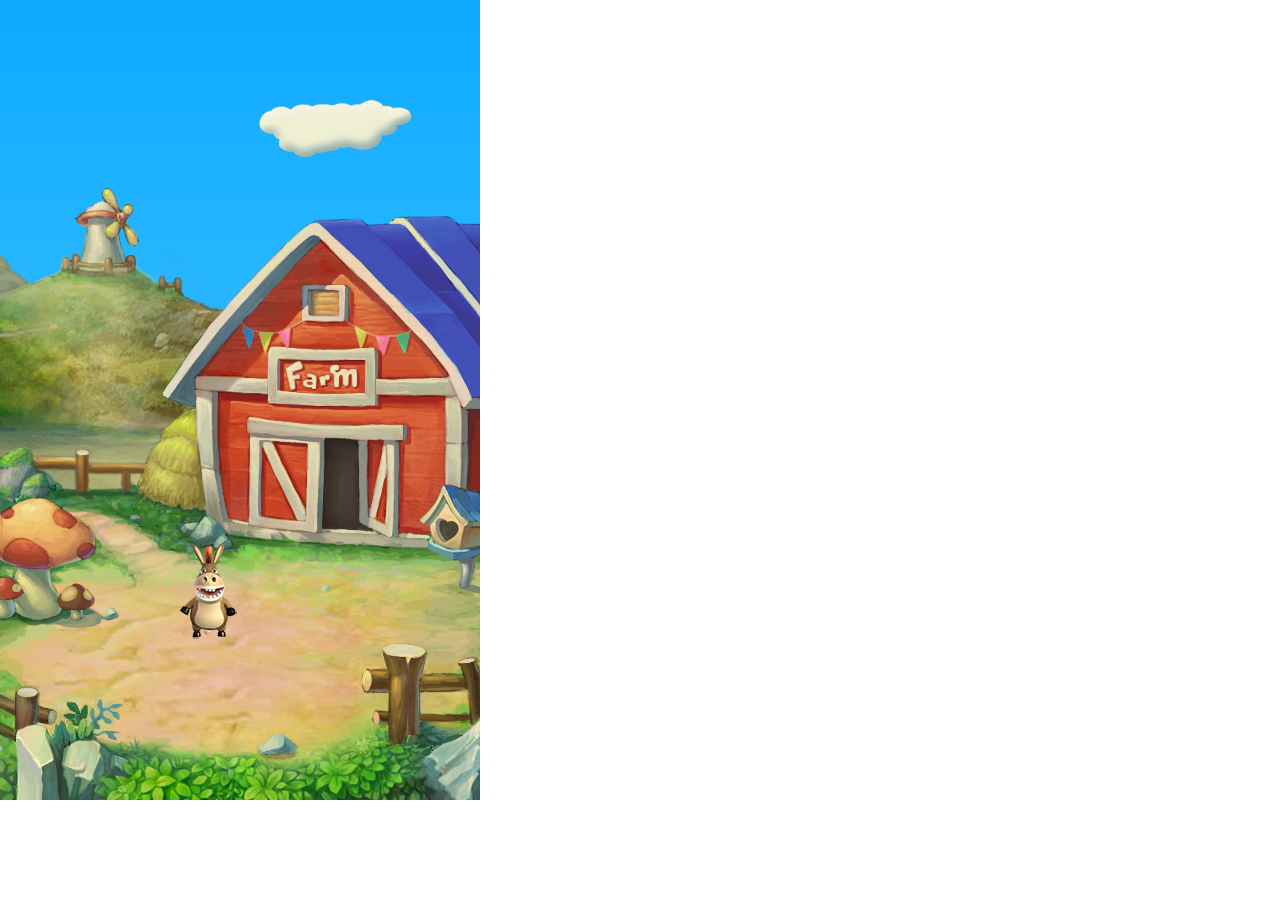
<file: Donkey Jump/index.html>
<!DOCTYPE HTML>
<html>
    <head>
        <meta http-equiv="Content-Type" content="text/html; charset=UTF-8" />
        <meta charset="UTF-8" />
        <title>驴子跳跳</title>
        <link type="text/css" rel="stylesheet" href="res/css/layout.css" />
    </head>
    <body>
        <div id="loadstate"></div>
        <div id="gamecontainer">
            <canvas width="480" height="800" id="canvas"></canvas>
        </div>
        <!-- engine -->
        <script type="text/javascript" src="spritebox/BOX.js"></script>
        <script type="text/javascript" src="spritebox/event/Event.js"></script>
        <script type="text/javascript" src="spritebox/event/EventManager.js"></script>
        <script type="text/javascript" src="spritebox/event/EventDispatcher.js"></script>
        <script type="text/javascript" src="spritebox/event/component/ComponentEvent.js"></script>
        <script type="text/javascript" src="spritebox/event/component/DisplayObjectEvent.js"></script>
        <script type="text/javascript" src="spritebox/event/component/DisplayObjectContainerEvent.js"></script>
        <script type="text/javascript" src="spritebox/event/component/AnimationEvent.js"></script>
        <script type="text/javascript" src="spritebox/event/component/ViewportEvent.js"></script>
        <script type="text/javascript" src="spritebox/event/component/GameEvent.js"></script>
        <script type="text/javascript" src="spritebox/component/Component.js"></script>
        <script type="text/javascript" src="spritebox/component/DisplayObject.js"></script>
        <script type="text/javascript" src="spritebox/component/DisplayObjectContainer.js"></script>
        <script type="text/javascript" src="spritebox/component/animation/Frame.js"></script>
        <script type="text/javascript" src="spritebox/component/animation/Animation.js"></script>
        <script type="text/javascript" src="spritebox/component/Sprite.js"></script>
        <script type="text/javascript" src="spritebox/component/layer/Layer.js"></script>
        <script type="text/javascript" src="spritebox/component/layer/SpriteLayer.js"></script>
        <script type="text/javascript" src="spritebox/component/layer/PicLayer.js"></script>
        <script type="text/javascript" src="spritebox/component/Viewport.js"></script>
        <script type="text/javascript" src="spritebox/component/Scene.js"></script>
        <script type="text/javascript" src="spritebox/component/Game.js"></script>
        <script type="text/javascript" src="spritebox/net/ImageLoader.js"></script>
        <script type="text/javascript" src="spritebox/net/AudioLoader.js"></script>
        <script type="text/javascript" src="spritebox/utils/Math.js"></script>
        <script type="text/javascript" src="spritebox/input/Keyboard.js"></script>
        <!-- logic -->
        <script type="text/javascript" src="js/config.js"></script>
        <script type="text/javascript" src="js/res.js"></script>
        <script type="text/javascript" src="js/data/frames/donkey.js"></script>
        <script type="text/javascript" src="js/data/frames/spriteBack.js"></script>
        <script type="text/javascript" src="js/data/frames/stair.js"></script>
        <script type="text/javascript" src="js/data/frames/cloud.js"></script>
        <script type="text/javascript" src="js/data/frames/starlight.js"></script>
        <script type="text/javascript" src="js/class/Donkey.js"></script>
        <script type="text/javascript" src="js/class/Stair.js"></script>
        <script type="text/javascript" src="js/class/DonkeyJump.js"></script>
        <script type="text/javascript" src="js/class/Cloud.js"></script>
        <script type="text/javascript" src="js/class/Starlight.js"></script>
        <script type="text/javascript" src="js/main.js"></script>
    </body>
</html>
</file>
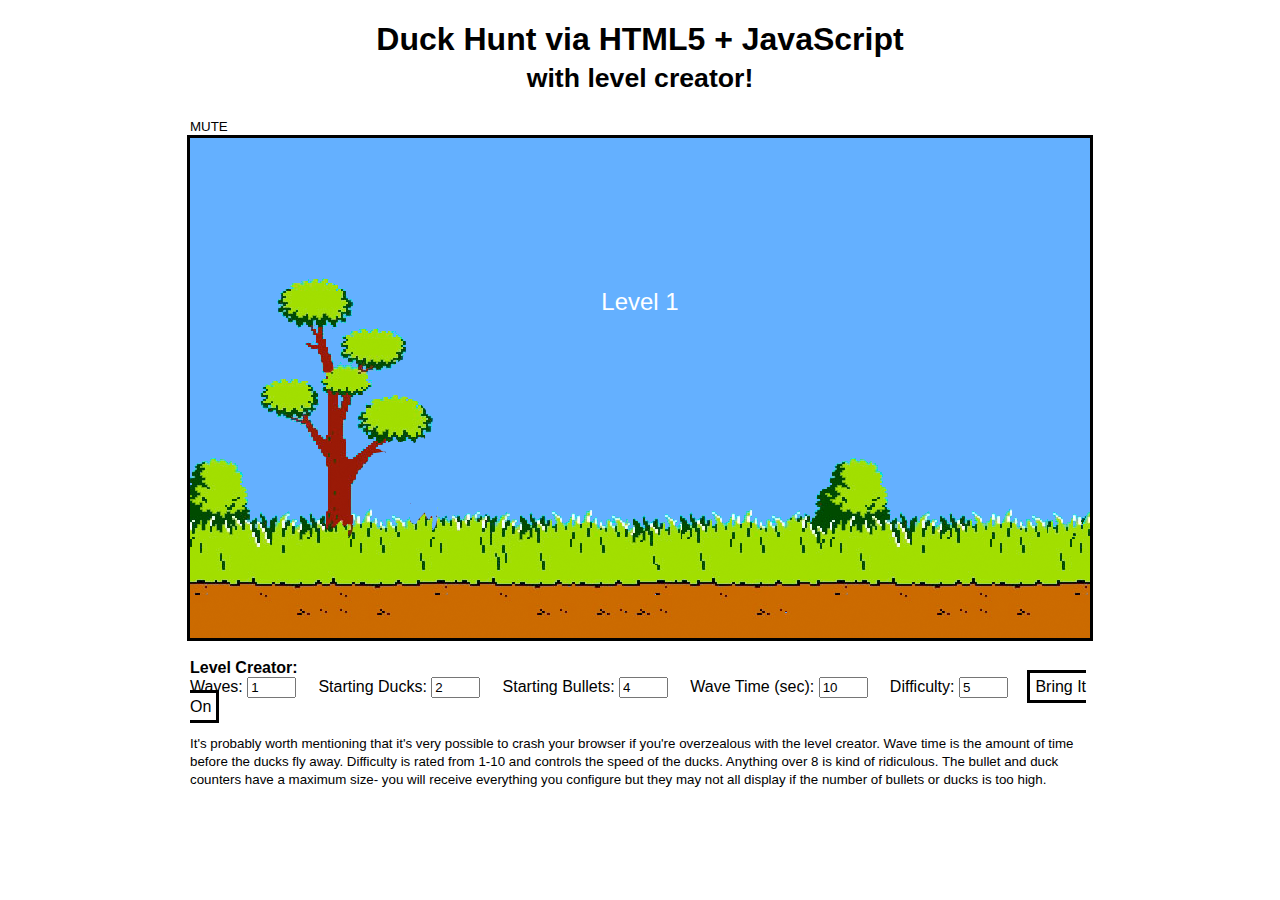
<file: DuckHunt/index.html>
<!DOCTYPE HTML>
<html>
<head>
<meta http-equiv="Content-Type" content="text/html;charset=utf-8"/>
<title>Duck Hunt JS</title>
<link rel="shortcut icon" href="favicon.ico" type="image/x-icon"/>
<link rel="stylesheet" type="text/css" href="style.css"/>
<script src="scripts/jquery.js"></script>
<script src="scripts/jquery.color.js"></script>

<script src="scripts/duckhunt.js"></script>
<script src="scripts/jquery.spritely-0.6.js" type="text/javascript"></script>
<script>


</script>
<style>
</style>
</head>
<body>
<div id="header"><h1>Duck Hunt via HTML5 + JavaScript<br/><small>with level creator!</small></h1></div>
<div onClick="muteAll();" id="mute" style="cursor:pointer;z-index:5;width:900px;margin:0 auto;"><small>MUTE</small></div>
<div id="gameField">


<div id="game"></div>
<div class="gameinfo" id="ammo"></div>
<div class="gameinfo" id="waves"></div>
<div class="gameinfo" id="ducksKilled"></div>
<div class="gameinfo" id="scoreboard"></div>
<div id="loser" class="messages">
Are you kidding me with that?
<br/><br/>
<div class="tryAgain" onClick="tryAgain();">Try Again</div>
</div>


<div id="winner" class="messages">
You are a champion!  
</div>


<div id="level" class="messages">
Level 1
</div>

</div>

<div id="levelCreate" style="width:900px;margin:0 auto;"><br/>
<strong>Level Creator:</strong><br/>
Waves: <input id="LCwaves" name="LCwaves" size="3" type="text" value="1"/> &nbsp; &nbsp; Starting Ducks: <input name="LCducks" id="LCducks" size="3" type="text" value="2"/> &nbsp; &nbsp; Starting Bullets: <input type="text" name="LCbullets" id="LCbullets" size="3" value="4"/> &nbsp; &nbsp; Wave Time (sec): <input type="text" name="LCwavetime" id="LCwavetime" size="3" value="10"/> &nbsp; &nbsp; Difficulty: <input type="text" name="LCdif" id="LCdif" size="3" value="5"/>
<div id="doit" style="margin-left:15px;display:inline;padding:5px;border:solid;width:100px;text-align:center;cursor:pointer;" onClick="makeLevel()">Bring It On</div>
<br/><br/>
<small>It's probably worth mentioning that it's very possible to crash your browser if you're overzealous with the level creator.  Wave time is the amount of time before the ducks fly away.  Difficulty is rated from 1-10 and controls the speed of the ducks.  Anything over 8 is kind of ridiculous. The bullet and duck counters have a maximum size- you will receive everything you configure but they may not all display if the number of bullets or ducks is too high.</small>
</div>




<audio class="sounds" id="gunSound" preload="auto" style="display: none;" src="sounds/gunSound.wav"></audio>
<audio class="sounds" id="gunSound2" preload="auto" style="display: none;" src="sounds/gunSound2.wav"></audio>
<audio class="sounds" id="laugh" preload="auto" style="display: none;" src="sounds/laugh.wav"></audio>
<audio class="sounds" id="laugh2" preload="auto" style="display: none;" src="sounds/laugh2.wav"></audio>
<audio class="sounds" id="quak" preload="auto" style="display: none;" src="sounds/quak.wav"></audio>
<audio class="sounds" id="thud" preload="auto" style="display: none;" src="sounds/thud.wav"></audio>
<audio class="sounds" id="ohyeah" preload="auto" style="display: none;" src="sounds/ohYeah.wav"></audio>
<audio class="sounds" id="wings" loop="loop" preload="auto" style="display: none;" src="sounds/wings.wav"></audio>
<audio class="sounds" id="quacking" loop="loop" preload="auto" style="display: none;" src="sounds/quacking.wav"></audio>
<audio class="sounds" id="sniff" preload="auto" style="display: none;" src="sounds/sniff.wav"></audio>
<audio class="sounds" id="bark" preload="auto" style="display: none;" src="sounds/barkDucks.wav"></audio>
<audio class="sounds" id="champSound" preload="auto" style="display: none;" src="sounds/champ.wav"></audio>
<audio class="sounds" id="loserSound" preload="auto" style="display: none;" src="sounds/loserSound.wav"></audio>

<div id="info"></div>

</body>
</html>
</file>
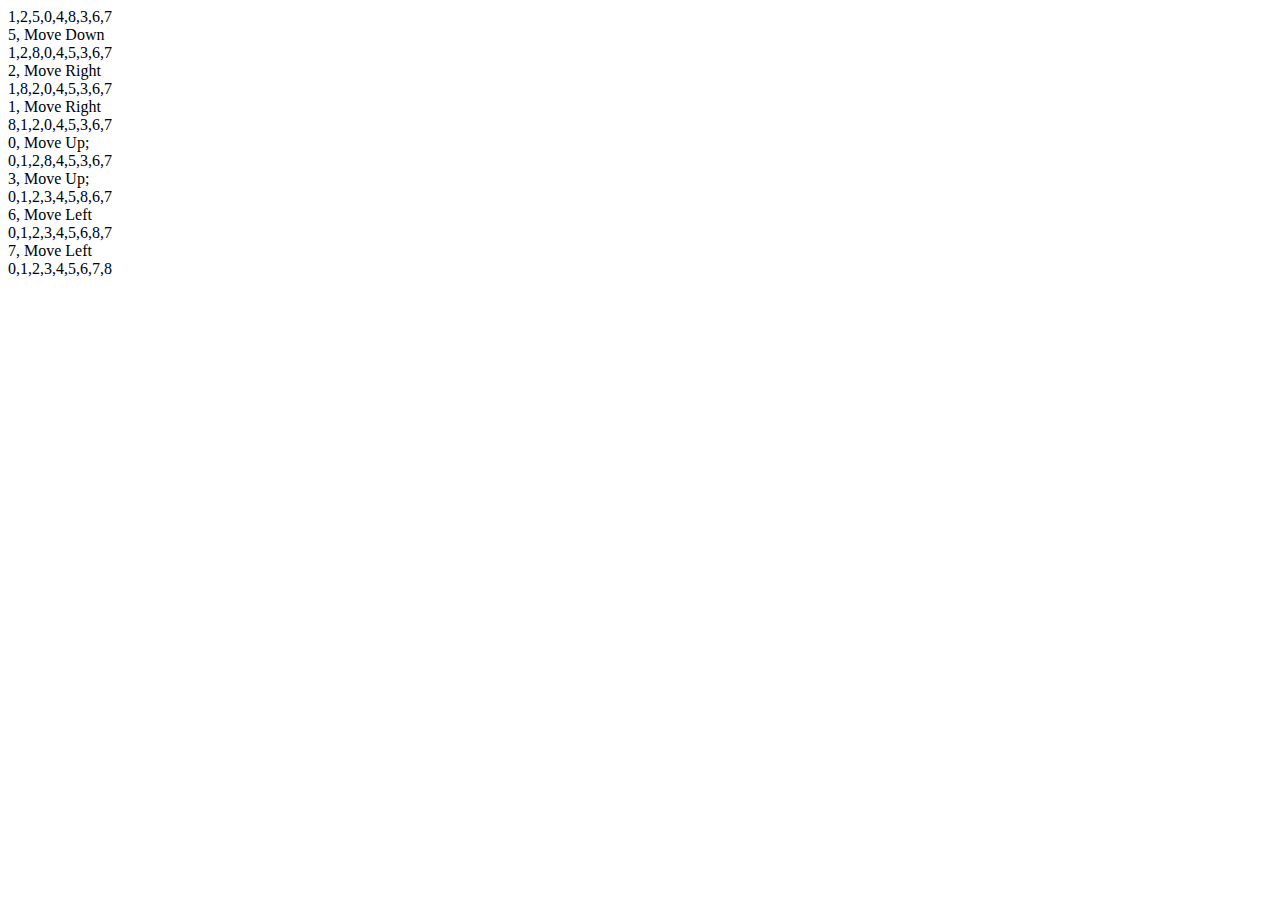
<file: imagePuzzle/BFS.html>
<html>
	<head>
    
<script type="text/javascript">

//添加一个克隆方法
Array.prototype.clone=function(){
  var a = [];
  for(var i=0; i<this.length; i++){
    if( "object" == typeof(this[i]) && "undefined" != typeof(this[i].length) )
      a[i] = this[i].clone();
    else
      a[i] = this[i];
  }
  return a;
}

//节点对象
function Node(index,ary,parentIndex,move){
	this.index = index; 				//节点序号
	this.ary = ary; 					//节点数据
	this.parentIndex = parentIndex;		//父节点序号
	this.move = move; 					//节点移动数据
}

var rootAry = new Array(1,2,5,0,4,8,3,6,7); 	//初始状态
var xAxis = 3; 									//列数
var yAxis = 3; 									//行数
var aryLength = xAxis * yAxis; 					//方格数目
var desAry = new Array(0,1,2,3,4,5,6,7,8); 	//目标状态
var storeList = new Array(); 					//存储队列
var resultList = new Array(); 					//结果输出队列
var allList = new Array(); 					//遍历队列
var nodeIndex = 0; 								//节点Id记录
var notFound = false; 							//查询结果标识
var whiteValue = 8;

//根节点
var rootNode = new Node(nodeIndex,rootAry,0,null);

//当前查看节点
var checkNode = rootNode;


		
	while(!checkNodeAry(checkNode.ary)){
		getChildNode(checkNode);
		if(notFound){
			break;	
		}
		allList.push(checkNode);
		checkNode = storeList.shift();
	}
	
	if(notFound){
		document.write("Not Found!");
	}else{
		resultList.push(checkNode);
		getParentNode(checkNode);
		
		for(var i = resultList.length - 1; i >= 0; i--){
			if(i < resultList.length - 1){
				document.write(resultList[i+1].ary[resultList[i].move[0]] + ", Move ");
				document.write(outPutDirection(resultList[i].move[1]) + "<br/>"); 
			}
			document.write(resultList[i].ary.toString());
			if(i > 0){ document.write("<br/>"); }
		}
	}


//输出移动方向
function outPutDirection(direction){
	var text = "";
	if(direction == 1){
		text = "Up;"
	}else if(direction == 2){
		text = "Left";
	}else if(direction == 3){
		text = "Down";	
	}else if(direction == 4){
		text = "Right";
	}
	return text;
}

//获取父节点
function getParentNode(node){
	var parentNode = null;
	for(var i = allList.length - 1; i >= 0; i--){
		if(allList[i].index == node.parentIndex){
			resultList.push(allList[i]);
			parentNode = allList[i];
			break;			
		}
	}
	if(parentNode.index != 0){ //根节点
		getParentNode(parentNode);
	}
	return;
}

//检查是否等于目标节点
function checkNodeAry(ary){
	var equalFlag = true;
	for(var i=0; i < desAry.length; i++){
		if(desAry[i] - ary[i] != 0){
			equalFlag = false;
		}	
	}
	return equalFlag;
}

//获取子节点
function getChildNode(node){
	var xPos = 0;
	var yPos = 0;
	for(var x = 0; x < xAxis; x++){
		var breakFlag = false;
		for(var y = 0; y < yAxis; y++){
			if(node.ary[y * yAxis + x] == whiteValue){
				xPos = x; 
				yPos = y;
				breakFlag = true;
				break;
			}
		}
		if(breakFlag){ break; }
	}
	
	var directionAry = new Array();
	//获取可以移动的方向
	//↑1 ←2 ↓3 →4
	if(yPos > 0){
		directionAry.push(1);
	}
	if(xPos > 0){
		directionAry.push(2);
	}
	if(yPos < yAxis - 1){
		directionAry.push(3);
	}
	if(xPos < xAxis - 1){
		directionAry.push(4);	
	}
	
	var childNodeNum = 0;
	//从所有可能存在的下一结点中筛选出子节点
	for(var i = 0; i < directionAry.length; i++){
		//获取移动后节点的数据
		var tempAry = moveNodeAry(node.ary.clone(), xPos, yPos,directionAry[i]);	
		var addFlag = true;
		for(var j = 0; j < allList.length; j++){
			var equalNum = aryLength;
			var element = allList[j].ary;
			for(var k = 0; k < element.length; k++){
				if(element[k] - tempAry[k] == 0){ equalNum--; }
			}
			if(equalNum == 0){
				addFlag = false;
				break;
			}
		}
		//追加子节点
		if(addFlag){ 
			//数字位置,移动方向
			var moveAry = new Array(getMoveNum(xPos, yPos, directionAry[i]), getReverseDirection(directionAry[i]));
			storeList.push(new Node(++nodeIndex, tempAry, node.index, moveAry)); 
			childNodeNum++;
		}
	}
	
	if(childNodeNum == 0){
		notFound = true;
	}
}

//移动节点
function moveNodeAry(ary, xPos, yPos, direction){
	var changeFrom = yPos*xAxis + xPos;
	var changeTo = getMoveNum(xPos, yPos, direction);
	var temp = ary[changeTo];
	ary[changeTo] = whiteValue;
	ary[changeFrom] = temp;
	return ary;
}

//根据移动方向获取移动方格的位置
function getMoveNum(xPos, yPos, direction){
	if(direction == 1){
		yPos--;
	}else if(direction == 2){
		xPos--;
	}else if(direction == 3){
		yPos++;
	}else if(direction == 4){
		xPos++;	
	}
	return yPos*xAxis + xPos;
}

//获取空白方格移动方向的相反方向
function getReverseDirection(direction){
	direction = (direction - 1 + 2) % 4 + 1;
	return direction;
}

</script>

    </head>
    <body>
    </body>
</html>
</file>
<file: Donkey Jump/res/css/layout.css>
#gamecontainer {
    width: 480px;
    height: 800px;
    overflow: hidden;
    position: absolute;
    top: 0px;
    left: 0px;
    display: none;
}
</file>
<file: DuckHunt/style.css>
div{
	-webkit-user-select: none;
-khtml-user-select: none;
-moz-user-select: none;
-o-user-select: none;
user-select: none;
}
body{
	font-family:arial;	
}
#header{
	width:900px;
	margin:0 auto;
	text-align:center;	
}
.duckA{
	background:url(images/theDuck.png) 0px 0px no-repeat;
	width:76px;
	height:73px;	
	position:absolute;
	top:400px;
	left:0;
}
.duckB{
	background:url(images/theOtherDuck.png) 0px 0px no-repeat;
	width:76px;
	height:73px;	
	position:absolute;
	top:400px;
	left:0;
}
.ducks{
	width:76px;
	height:73px;	
}
#gameField{
	width:900px;
	height:500px;
	position:relative;
	margin:0 auto;
	border:solid;
	background:#64b0ff;	
	cursor:pointer;
	overflow:hidden;
}
#game{
	width:900px;
	height:500px;
	position:relative;
}
#grass{
	position:absolute;
	background:url(images/back.png) bottom left no-repeat;
	 z-index:3;
	 width:900px;
	 height:180px;
	 bottom:0px;
}
#tree{
	position:absolute;
	background:url(images/tree.png) top left no-repeat;
	left:70px;
	bottom:100px;	
	width:173px;
	height:260px;
	z-index:4;
}
#theFlash{
	background:#ffffff;
	width:900px;
	height:500px;
	position:relative;
	margin:0 auto;	
	z-index:10;
	display:none;
}
#theDog{
	width:138px;
	height:113px;
	background:url(images/dog.png) top left no-repeat;	
	position:absolute;
	bottom:-10px;
	left:350px;
	z-index:2;
}
#sniffDog{
	width:124px;
	height:130px;
	background:url(images/dogSniffJump.png) top left no-repeat;	
	position:absolute;
	bottom:4px;
	left:-400px;
	z-index:5;
}
#ammo{
	color:#ffffff;
	font-size:10px;	
	text-transform:uppercase;
	padding-left:10px;
	position:absolute;
	top:5px;
	left:40px;
}
#waves{
	position:absolute;
	bottom:10px;
	color:#ffffff;
	font-size:11px;
	padding-left:10px;
	z-index:4;
}
#ducksKilled{
	position:absolute;
	bottom:10px;
	right:10px;
	height:40px;
	width:350px;
	text-align:right;
	z-index:4;	
}
#ducksKilled{
	float:right;	
}
#loser,#winner,#level{
	text-align:center;
	width:500px;
	color:#ffffff;
	font-size:24px;
	position:absolute;
	top:150px;
	left:200px;
	display:none;
}
.tryAgain{
	font-size:20px;
	color:#ffffff;
	border:solid;
	padding:7px;
	width:100px;	
	margin:0 auto;
	text-align:center;
	cursor:pointer;
}
#scoreboard{
	font-size:16px;
	color:#ffffff;	
	position:absolute;
	right:10px;
	font-weight:bold;
	top:3px;
}
</file>
